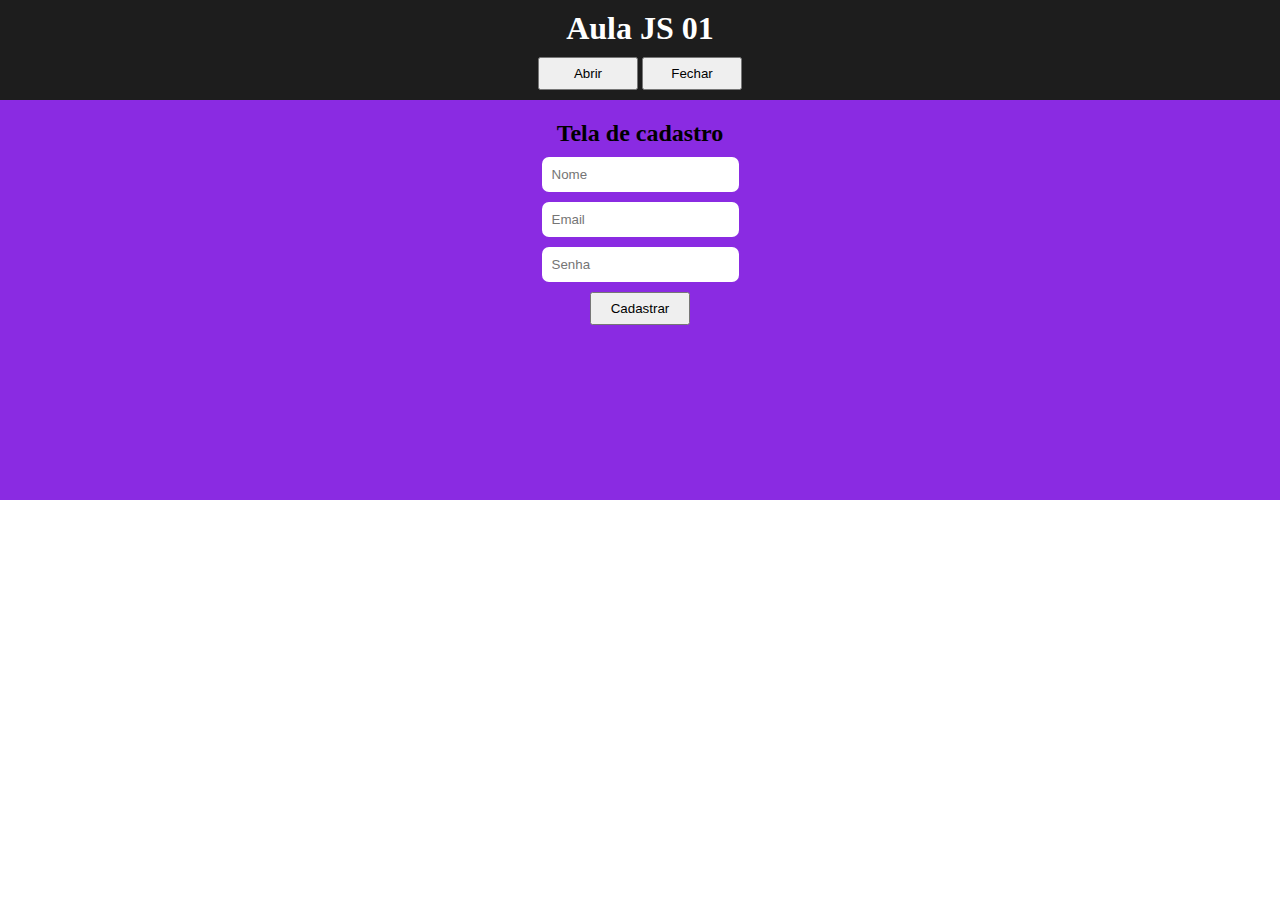
<file: html-css-js1/index.html>
<!DOCTYPE html>
<html lang="pt-br">
<head>
    <meta charset="UTF-8">
    <meta name="viewport" content="width=device-width, initial-scale=1.0">
    <script defer src="./script/script.js" ></script>
    <link rel="stylesheet" href="./css/style.css">
    <title>Aula JS 01</title>
</head>
<body>
        
    <header>
        <h1>Aula JS 01</h1>

        <nav>
            <button>Abrir</button>
            <button>Fechar</button>
        </nav>
    </header>

    <div class="container">        
        <form>
            <h2>Tela de cadastro</h2>

            <input type="text" placeholder="Nome">
            <input type="email" placeholder="Email">
            <input type="password" placeholder="Senha">
            <button id="btnCadastrar">Cadastrar</button>
        </form>
    </div>
    
</body>
</html>
</file>
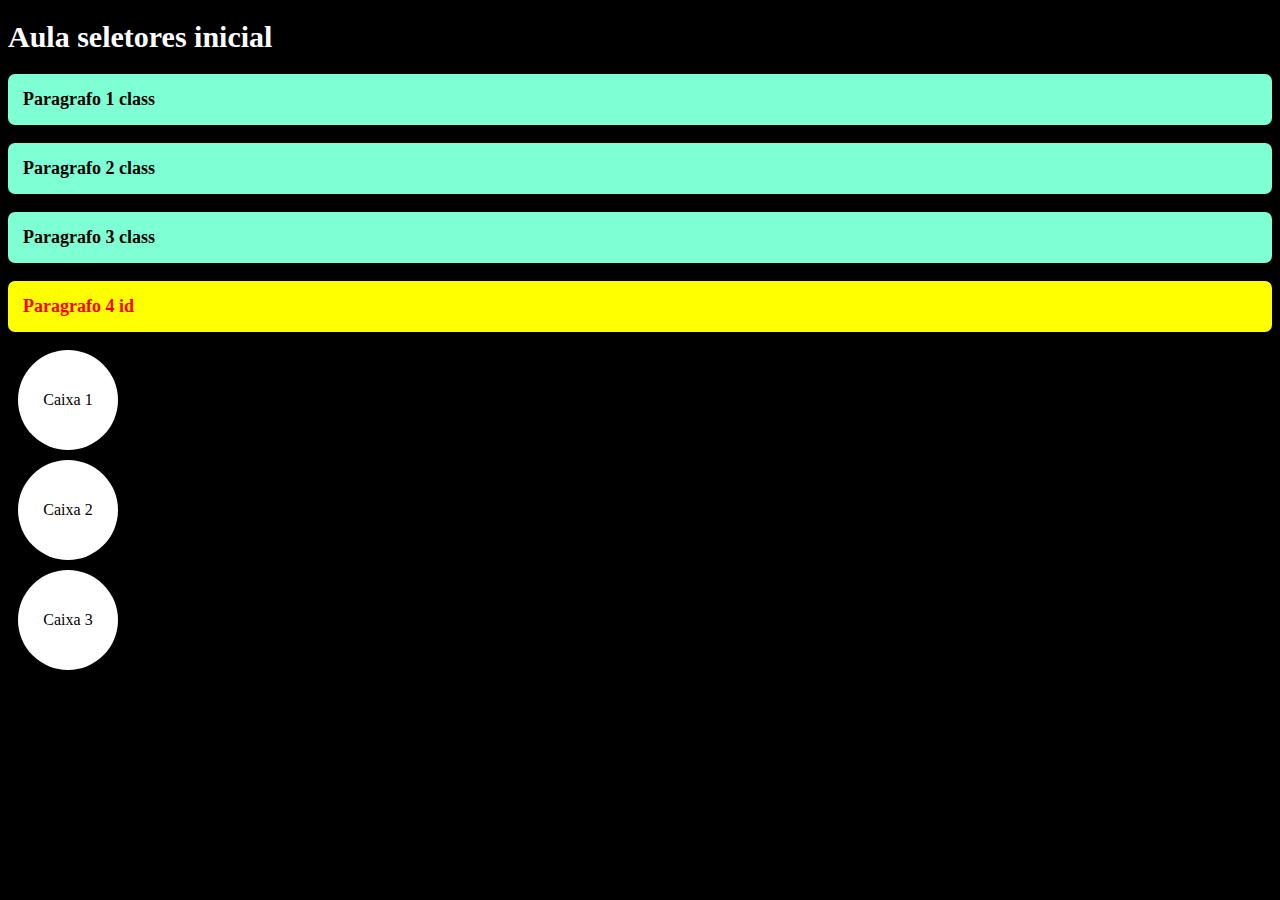
<file: html-css1/projeto.html>
<!DOCTYPE html>
<html lang="pt-br">
<head>
    <meta charset="UTF-8">
    <meta name="viewport" content="width=device-width, initial-scale=1.0">
    <link rel="stylesheet" href="./style.css">
    <script src="./script.js"></script>
    <title>Aula nivelamento</title>
</head>
<body>

    <h1> Aula seletores inicial </h1>

    <p class="p-class"> Paragrafo 1 class </p>
    <p class="p-class"> Paragrafo 2 class </p>
    <p class="p-class"> Paragrafo 3 class </p>

    <p id="p-id"> Paragrafo 4 id </p>

    <div class="box">Caixa 1</div>
    <div class="box">Caixa 2</div>
    <div class="box">Caixa 3</div>
    
</body>
</html>
</file>
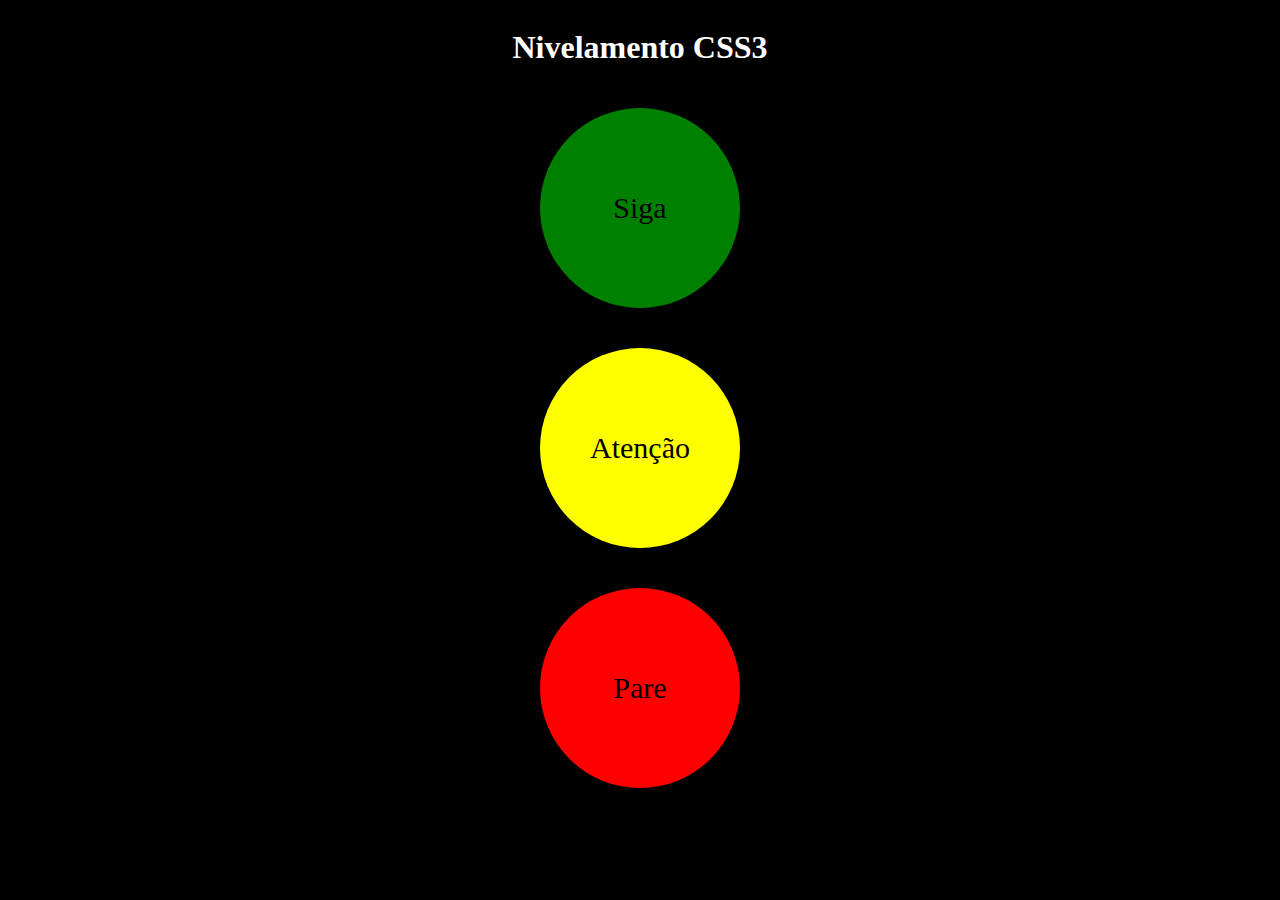
<file: html-css2/projeto.html>
<!DOCTYPE html>
<html lang="pt-br">
<head>
    <meta charset="UTF-8">
    <link rel="stylesheet" href="./style.css">
    <meta name="viewport" content="width=device-width, initial-scale=1.0">
    <title>Document</title>
</head>
<body>

    <h1>Nivelamento CSS3</h1>

    <div id="box-green">Siga</div>
    <div id="box-yellow">Atenção</div>
    <div id="box-red">Pare</div>
    
</body>
</html>
</file>
<file: html-css-js1/css/style.css>
*{
    margin: 0;
    padding: 0;
    box-sizing: border-box;
}

body{
    display: flex;
    flex-direction: column;
    align-items: center;
}

h1{
    margin-top: 10px;
}

header{
    width: 100vw;
    height: 100px;
    color: #fff;

    gap: 10px;
    display: flex;
    align-items: center;
    flex-direction: column;

    background-color: #1d1d1d;
}
.container{
    width: 100vw;
    height: 400px;
    background-color: blueviolet;
}

input{
    padding: 10px;
    border: none;
    border-radius: 7px;
}

button{
    padding: 7px;
    width: 100px;
}

form{
    width: 50%;
    margin: auto;

    gap: 10px;
    margin-top: 20px;
    display: flex;
    align-items: center;
    flex-direction: column;
}
</file>
<file: html-css1/style.css>
body{
    background-color: rgb(0, 0, 0);
}

h1{
    color: white;
    font-size: 30px;
}

.p-class{
    color: #000;
    padding: 15px;
    font-size: 18px;
    font-weight: bold;
    border-radius: 7px;
    transition: .8s;
    background-color: aquamarine;
}

.p-class:hover{
    font-size: 25px;
    cursor: pointer;
    background-color: royalblue;
}

#p-id{
    color: red;
    padding: 15px;
    font-size: 18px;
    font-weight: 900;
    border-radius: 7px;
    transition: .8s;
    background-color: yellow;
}

#p-id:hover{
    font-size: 25px;
    cursor: pointer;
    background-color: blue;
}

.box{
    display: flex;
    justify-content: center;
    align-items: center;

    margin: 10px;
    height: 100px;
    width: 100px;
    border-radius: 50%;
    transition: .8s;

    background-color: white;
}

.box:hover{
    color: white;
    font-size: 25px;
    cursor: pointer;
    background-color: red;
}
</file>
<file: html-css2/style.css>
:root{
    --bg-red--1: red;
    --bg-yellow--2: yellow;
    --bg-green--3: green;
    --bg-black--4: black;
}

body{
    display: flex;
    flex-direction: column;
    align-items: center;
    
    background-color: var(--bg-black--4);
}

h1{
    color: #fff;
}

div{
    width: 200px;
    height: 200px;
    border-radius: 50%;
    font-size: 30px;

    margin: 20px;
    display: flex;
    align-items: center;
    justify-content: center;
    cursor: pointer;
}

#box-green{
    background-color: var(--bg-green--3);
}

#box-yellow{
    background-color: var(--bg-yellow--2);
}

#box-red{
    background-color: var(--bg-red--1);
}
</file>
